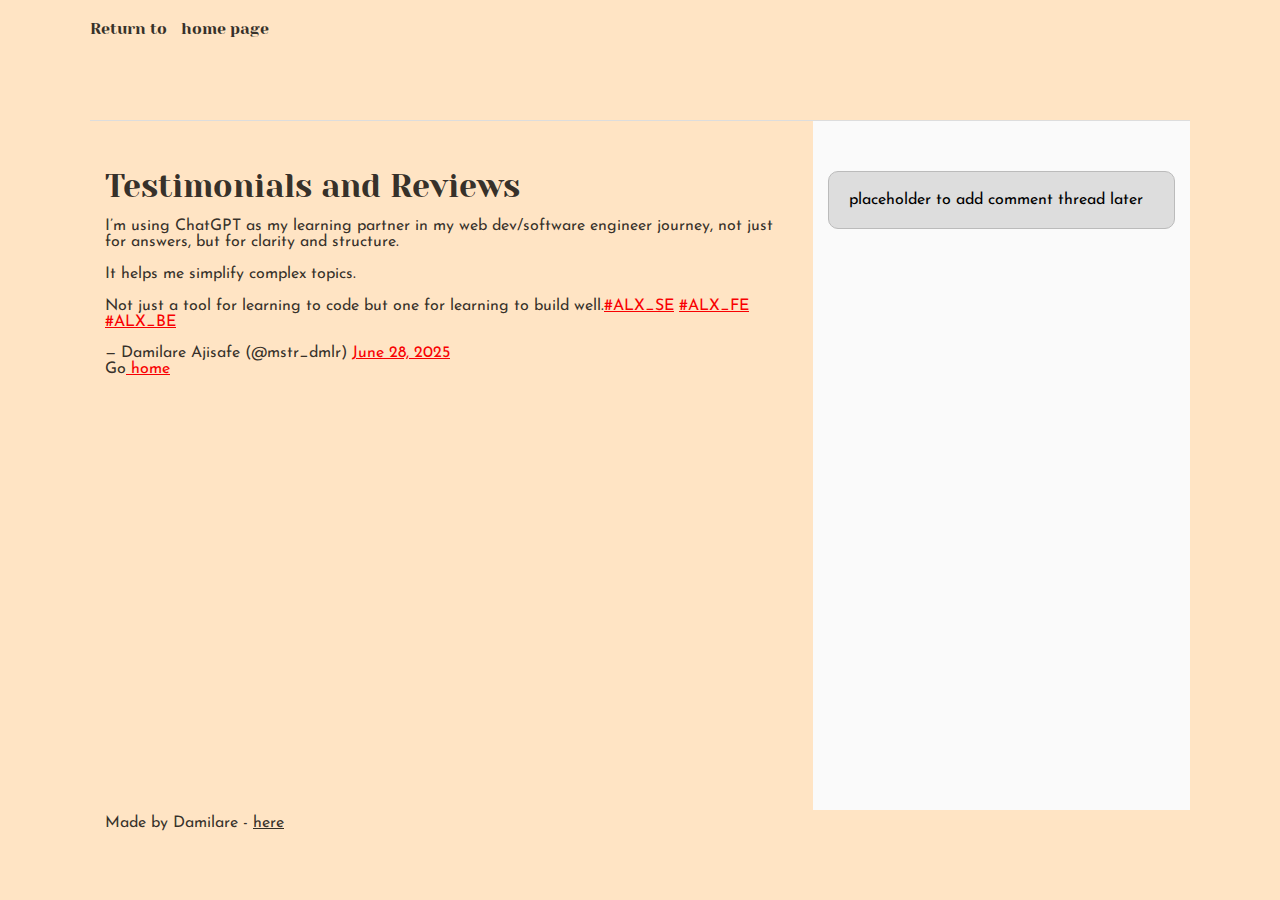
<file: css_basic/tweets.html>
<!DOCTYPE html>
<html lang="en">
<head>
    <meta charset="UTF-8">
    <meta name="viewport" content="width=device-width, initial-scale=1.0">
    <link rel="stylesheet" href="base.css">
    <link rel="stylesheet" href="styles.css">
    <title>First Page</title>
</head>
<body>
    <header>
        <ul>
            <li>
                Return to <a href="index.html">home page</a>
            </li>
        </ul>
    </header>
    <main>
        <article>
            <h2>Testimonials and Reviews</h2>
            <blockquote class="twitter-tweet"><p lang="en" dir="ltr">I’m using ChatGPT as my learning partner in my web dev/software engineer journey, not just for answers, but for clarity and structure.<br><br>It helps me simplify complex topics. <br><br>Not just a tool for learning to code but one for learning to build well.<a href="https://twitter.com/hashtag/ALX_SE?src=hash&amp;ref_src=twsrc%5Etfw">#ALX_SE</a> <a href="https://twitter.com/hashtag/ALX_FE?src=hash&amp;ref_src=twsrc%5Etfw">#ALX_FE</a> <a href="https://twitter.com/hashtag/ALX_BE?src=hash&amp;ref_src=twsrc%5Etfw">#ALX_BE</a></p>&mdash; Damilare Ajisafe (@mstr_dmlr) <a href="https://twitter.com/mstr_dmlr/status/1939108470411927889?ref_src=twsrc%5Etfw">June 28, 2025</a></blockquote> <script async src="https://platform.twitter.com/widgets.js" charset="utf-8"></script>
            <p>Go<a href="index.html"> home</a></p>
        </article>
        <aside>
              <p>placeholder to add comment thread later</p>
        </aside>
    </main>
    <footer>
        <p>Made by Damilare - <a href="https://github.com/damilareajisafe/" target="_blank">here</a></p>
    </footer>
</body>
</html>
</file>
<file: css_basic/base.css>
/* Importing webfonts */
/* (If you're learning CSS, you should disregard that) */

@import url(https://fonts.googleapis.com/css?family=Yeseva+One);
@import url(https://fonts.googleapis.com/css?family=Josefin+Sans:400,700,700italic,400italic);


/* CSS reset rules */

html, body {
	height: 100%;
	min-height: 100%;
}
html, body, div, span, applet, object, iframe,
h1, h2, h3, h4, h5, h6, p, blockquote, pre,
a, abbr, acronym, address, big, cite, code,
del, dfn, img, ins, kbd, q, s, samp,
small, strike, sub, sup, tt, var,
b, u, i, center,
dl, dt, dd,
fieldset, form, label, legend,
table, caption, tbody, tfoot, thead, tr, th, td,
article, aside, canvas, details, embed,
figure, figcaption, footer, header, hgroup,
menu, nav, output, ruby, section, summary,
time, mark, audio, video {
	margin: 0;
	padding: 0;
	border: 0;
	font-size: 100%;
	font: inherit;
	vertical-align: baseline;
}
/* HTML5 display-role reset for older browsers */
article, aside, details, figcaption, figure,
footer, header, hgroup, menu, nav, section {
	display: block;
}
body {
	line-height: 1;
}
blockquote, q {
	quotes: none;
}
blockquote:before, blockquote:after,
q:before, q:after {
	content: '';
	content: none;
}
table {
	border-collapse: collapse;
	border-spacing: 0;
}


/* Fonts and colors */

body {
	font-family: 'Josefin Sans', serif;
	color: rgba(0, 0, 0, 0.8);
}
h1, h2, h3, h4, h5, h6, header {
	font-family: 'Yeseva One', sans-serif;
}
article {
}
header {
	border-bottom: 1px solid rgb(221,221,221);
	transition: border-bottom-color 1s ease;
}
header a {
	color: rgba(0, 0, 0, 0.8);
}
aside {
	background: #FAFAFA;
}
aside p {
	border: 1px solid #bbb;
	background: #ddd;
	color: black;
}
footer a {
	color: rgba(0, 0, 0, 0.8);
}
a {
	color: #F80002;
}


/* Positioning and margins */

@media (min-width: 1100px) {
	body {
		width: 1100px;
		margin: 0 auto;
	}
}

article {
	padding: 50px 15px;
}
article > *:first-child {
	margin-top: 0;
}
aside {
	padding: 50px 15px;
}
header .right {
	float: right;
	margin: 0 10px 15px;
}


/* Header */
header {
	padding: 20px 0;
	height: 80px;
}
header ul {
	list-style: none;
	margin: 0;
	padding: 0;
}
header li {
	display: inline;
	vertical-align:middle;
}
header li:first-child {
	margin: 0;
}
header li a {
	margin: 0 10px;
}
header li.logo {
	font-size: 36px;
}
header a {
	text-decoration: none;
}


/* Aside */

aside p {
	border-radius: 10px;
	padding: 20px 20px;
}


/* Footer */

footer {
	padding: 5px 15px;
	height: 80px;
}


/* Text styles and margins */

p {
	margin-bottom: 15px;
}
h1 {
	font-size: 36px;
	margin: 40px 0 20px;
}
h2 {
	font-size: 32px;
	margin: 30px 0 15px;
}
h3 {
	font-size: 28px;
	margin: 25px 0 10px;
}
h4 {
	font-size: 20px;
	font-weight: bold;
	margin: 20px 0 10px;
}
h5 {
	font-size: 18px;
	font-weight: bold;
	margin: 15px 0 10px;
}
h6 {
	font-weight: bold;
	margin: 5px 0;
}

@media (max-width: 800px) {
  body.works_on_smartphone {
  	display: block;
  }
  body.works_on_smartphone main {
  	display: block;
  }
  header .right {
  	float: none;
  }
}
</file>
<file: css_basic/styles.css>
body {
    display: flex;
    flex-direction: column;
    background-color: bisque;
}

main {
    display: flex;
    flex-direction: row;
    flex: auto;
}

article {
    flex: 2;
    overflow-y: auto;
}

aside {
    flex: 1;
    overflow-y: auto;
}
</file>
